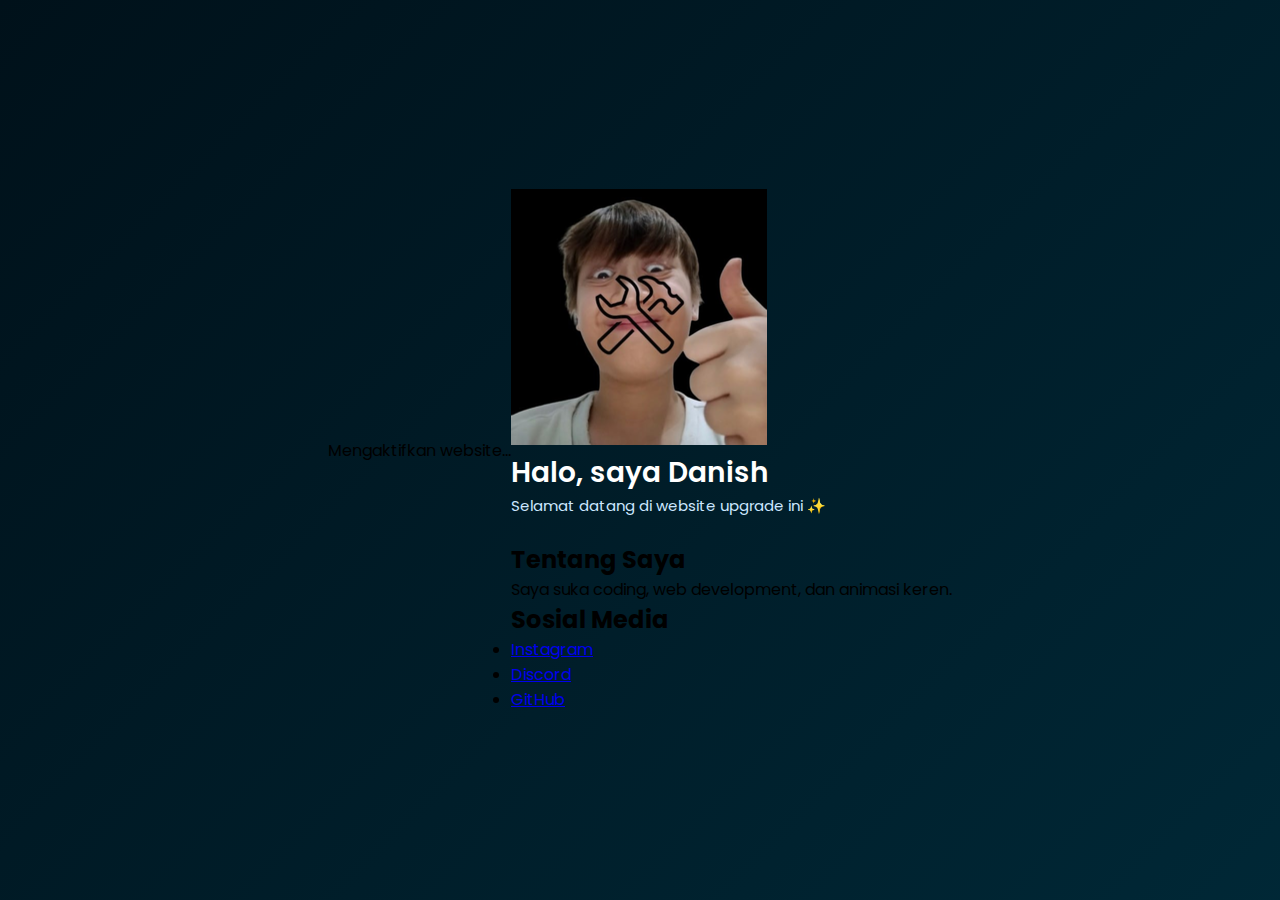
<file: index.html>
<!DOCTYPE html>
<html lang="id">
<head>
  <meta charset="UTF-8" />
  <meta name="viewport" content="width=device-width, initial-scale=1.0" />
  <title>Danish Website</title>
  <link rel="stylesheet" href="style.css" />
</head>

<body>

  <!-- Loading Screen -->
  <div id="loading">
    <div class="loader"></div>
    <p>Mengaktifkan website...</p>
  </div>

  <!-- Isi Website -->
  <div class="content hidden">

    <div class="hero">
      <img class="pfp" src="assets/profile2.png" alt="Foto Profil" />
      <h1 class="title">Halo, saya Danish</h1>
      <p class="subtitle">Selamat datang di website upgrade ini ✨</p>
    </div>

    <div class="card">
      <h2>Tentang Saya</h2>
      <p>Saya suka coding, web development, dan animasi keren.</p>
    </div>

    <div class="card">
      <h2>Sosial Media</h2>
      <ul>
        <li><a href="#">Instagram</a></li>
        <li><a href="#">Discord</a></li>
        <li><a href="#">GitHub</a></li>
      </ul>
    </div>

  </div>

  <script src="script.js"></script>
</body>
</html>
</file>
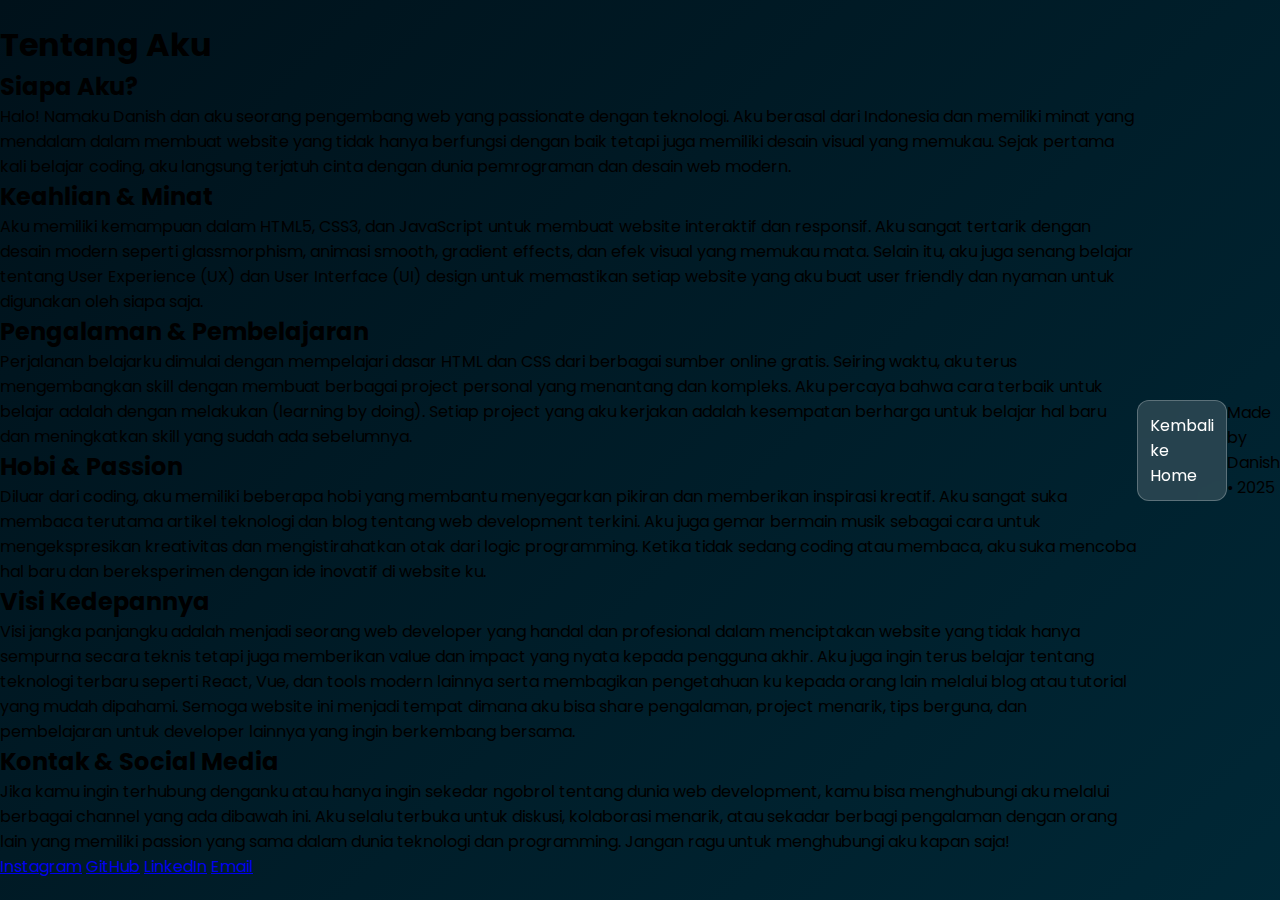
<file: about.html>
<!DOCTYPE html>
<html lang="id">
<head>
  <meta charset="UTF-8">
  <meta name="viewport" content="width=device-width, initial-scale=1.0">
  <title>Tentang Danish</title>
  <link rel="stylesheet" href="style.css">
  <script>
    document.addEventListener("contextmenu", (e) => e.preventDefault());
  </script>
</head>
<body>
  <div class="header fade">
    <h1 class="fade">Tentang Aku</h1>
    
    <div class="desc-box fade">
      <h2>Siapa Aku?</h2>
      <p>
        Halo! Namaku Danish dan aku seorang pengembang web yang passionate dengan teknologi. Aku berasal dari Indonesia dan memiliki minat yang mendalam dalam membuat website yang tidak hanya berfungsi dengan baik tetapi juga memiliki desain visual yang memukau. Sejak pertama kali belajar coding, aku langsung terjatuh cinta dengan dunia pemrograman dan desain web modern.
      </p>

      <h2>Keahlian & Minat</h2>
      <p>
        Aku memiliki kemampuan dalam HTML5, CSS3, dan JavaScript untuk membuat website interaktif dan responsif. Aku sangat tertarik dengan desain modern seperti glassmorphism, animasi smooth, gradient effects, dan efek visual yang memukau mata. Selain itu, aku juga senang belajar tentang User Experience (UX) dan User Interface (UI) design untuk memastikan setiap website yang aku buat user friendly dan nyaman untuk digunakan oleh siapa saja.
      </p>

      <h2>Pengalaman & Pembelajaran</h2>
      <p>
        Perjalanan belajarku dimulai dengan mempelajari dasar HTML dan CSS dari berbagai sumber online gratis. Seiring waktu, aku terus mengembangkan skill dengan membuat berbagai project personal yang menantang dan kompleks. Aku percaya bahwa cara terbaik untuk belajar adalah dengan melakukan (learning by doing). Setiap project yang aku kerjakan adalah kesempatan berharga untuk belajar hal baru dan meningkatkan skill yang sudah ada sebelumnya.
      </p>

      <h2>Hobi & Passion</h2>
      <p>
        Diluar dari coding, aku memiliki beberapa hobi yang membantu menyegarkan pikiran dan memberikan inspirasi kreatif. Aku sangat suka membaca terutama artikel teknologi dan blog tentang web development terkini. Aku juga gemar bermain musik sebagai cara untuk mengekspresikan kreativitas dan mengistirahatkan otak dari logic programming. Ketika tidak sedang coding atau membaca, aku suka mencoba hal baru dan bereksperimen dengan ide inovatif di website ku.
      </p>

      <h2>Visi Kedepannya</h2>
      <p>
        Visi jangka panjangku adalah menjadi seorang web developer yang handal dan profesional dalam menciptakan website yang tidak hanya sempurna secara teknis tetapi juga memberikan value dan impact yang nyata kepada pengguna akhir. Aku juga ingin terus belajar tentang teknologi terbaru seperti React, Vue, dan tools modern lainnya serta membagikan pengetahuan ku kepada orang lain melalui blog atau tutorial yang mudah dipahami. Semoga website ini menjadi tempat dimana aku bisa share pengalaman, project menarik, tips berguna, dan pembelajaran untuk developer lainnya yang ingin berkembang bersama.
      </p>

      <h2>Kontak & Social Media</h2>
      <p>
        Jika kamu ingin terhubung denganku atau hanya ingin sekedar ngobrol tentang dunia web development, kamu bisa menghubungi aku melalui berbagai channel yang ada dibawah ini. Aku selalu terbuka untuk diskusi, kolaborasi menarik, atau sekadar berbagi pengalaman dengan orang lain yang memiliki passion yang sama dalam dunia teknologi dan programming. Jangan ragu untuk menghubungi aku kapan saja!
      </p>

      <div class="social-links fade">
        <a href="https://instagram.com/danishtesting4" target="_blank" class="social-btn">Instagram</a>
        <a href="https://github.com/danishtesting4" target="_blank" class="social-btn">GitHub</a>
        <a href="https://linkedin.com" target="_blank" class="social-btn">LinkedIn</a>
        <a href="mailto:danish@example.com" class="social-btn">Email</a>
      </div>
    </div>
  </div>

  <div class="button-box fade">
    <a href="index.html" class="btn glow">Kembali ke Home</a>
  </div>

  <footer class="fade">
    <p>Made by Danish • 2025</p>
  </footer>

  <script src="effects.js"></script>
</body>
</html>
</file>
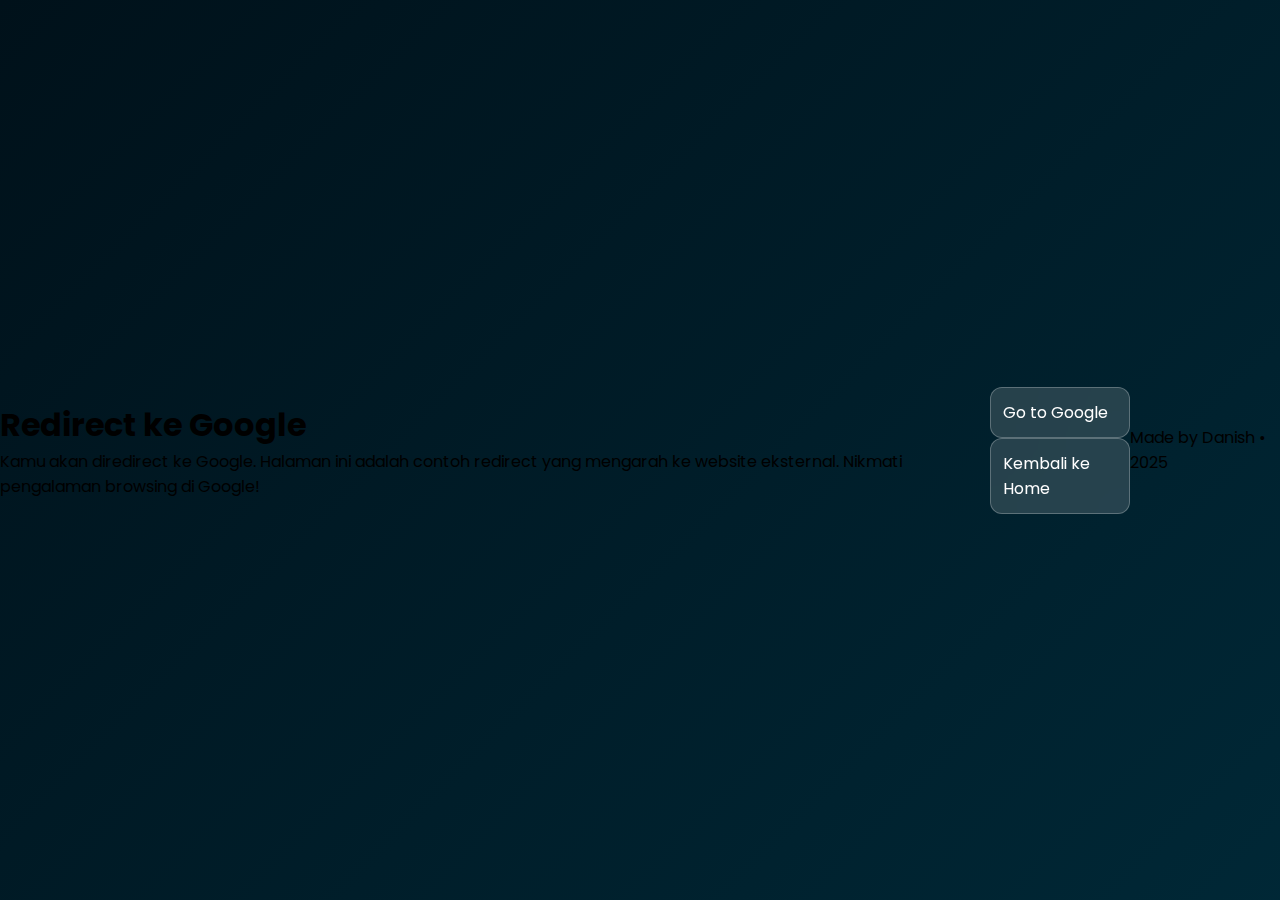
<file: redirect1.html>
<!DOCTYPE html>
<html lang="id">
<head>
  <meta charset="UTF-8" />
  <meta name="viewport" content="width=device-width, initial-scale=1.0" />
  <title>Redirect ke Google</title>
  <link rel="stylesheet" href="style.css" />
  <script>
    document.addEventListener("contextmenu", (e) => e.preventDefault());
  </script>
</head>
<body>
  <div class="header parallax fade">
    <h1 class="fade">Redirect ke Google</h1>
    <div class="desc-box fade">
      <p>
        Kamu akan diredirect ke Google. Halaman ini adalah contoh redirect yang mengarah ke website eksternal. Nikmati pengalaman browsing di Google!
      </p>
    </div>
  </div>

  <div class="button-box fade">
    <a href="https://google.com" target="_blank" class="btn glow">Go to Google</a>
    <a href="index.html" class="btn glow">Kembali ke Home</a>
  </div>

  <footer class="fade">
    <p>Made by Danish • 2025</p>
  </footer>

  <script src="effects.js"></script>
</body>
</html>
</file>
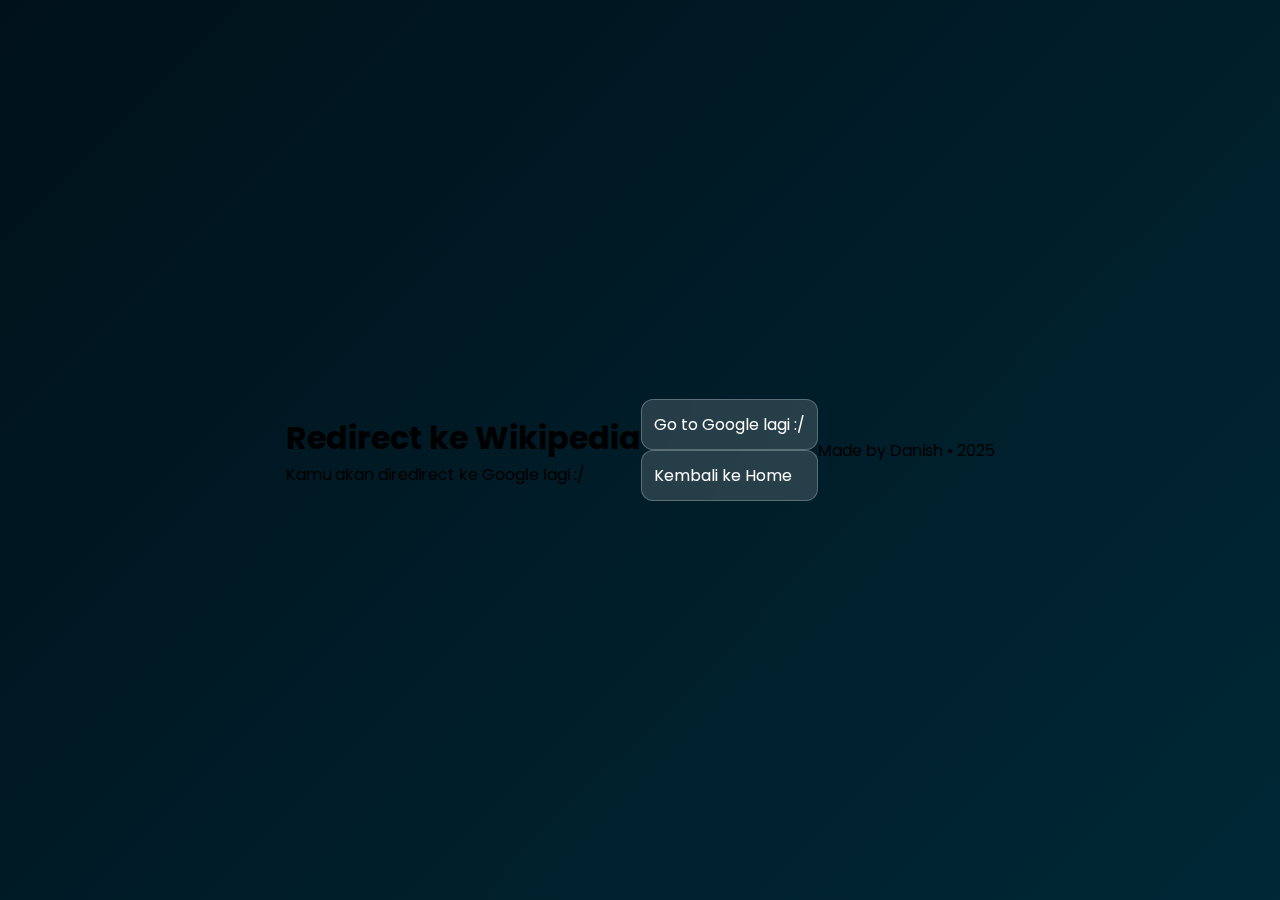
<file: redirect2.html>
<!DOCTYPE html>
<html lang="id">
<head>
  <meta charset="UTF-8" />
  <meta name="viewport" content="width=device-width, initial-scale=1.0" />
  <title>Redirect ke Google lagi :/ </title>
  <link rel="stylesheet" href="style.css" />
  <script>
    document.addEventListener("contextmenu", (e) => e.preventDefault());
  </script>
</head>
<body>
  <div class="header parallax fade">
    <h1 class="fade">Redirect ke Wikipedia</h1>
    <div class="desc-box fade">
      <p>
        Kamu akan diredirect ke Google lagi :/
      </p>
    </div>
  </div>

  <div class="button-box fade">
    <a href="https://google.co.id" target="_blank" class="btn glow">Go to Google lagi :/ </a>
    <a href="index.html" class="btn glow">Kembali ke Home</a>
  </div>

  <footer class="fade">
    <p>Made by Danish • 2025</p>
  </footer>

  <script src="effects.js"></script>
</body>
</html>
</file>
<file: style.css>
@import url('https://fonts.googleapis.com/css2?family=Poppins:wght@300;400;600&display=swap');

* {
  margin: 0;
  padding: 0;
  box-sizing: border-box;
  font-family: "Poppins", sans-serif;
}

body {
  height: 100vh;
  background: linear-gradient(135deg, #00111a, #003344, #005577);
  background-size: 300% 300%;
  animation: bgmove 12s infinite alternate ease-in-out;
  display: flex;
  justify-content: center;
  align-items: center;
  overflow: hidden;
}

/* Background movement */
@keyframes bgmove {
  0% { background-position: 0% 50%; }
  100% { background-position: 100% 50%; }
}

.container {
  display: flex;
  justify-content: center;
  align-items: center;
  width: 100%;
}

.glass-card {
  width: 330px;
  padding: 35px;
  border-radius: 25px;
  backdrop-filter: blur(25px);
  background: rgba(255, 255, 255, 0.07);
  border: 1.5px solid rgba(255, 255, 255, 0.17);
  box-shadow: 0 0 25px rgba(0, 0, 0, 0.3);
  text-align: center;

  animation: fadeIn 1.4s ease-out, float 4s infinite ease-in-out;
}

/* Fade in */
@keyframes fadeIn {
  from { opacity: 0; transform: translateY(20px); }
  to   { opacity: 1; transform: translateY(0px); }
}

/* Floating animation */
@keyframes float {
  0% { transform: translateY(0); }
  50% { transform: translateY(-12px); }
  100% { transform: translateY(0); }
}

.avatar {
  width: 100px;
  height: 100px;
  object-fit: cover;
  border-radius: 50%;
  border: 3px solid rgba(255,255,255,0.3);
  margin-bottom: 15px;
}

.title {
  font-size: 28px;
  color: #fff;
  font-weight: 600;
}

.subtitle {
  color: #cce7ff;
  font-size: 15px;
  margin-bottom: 25px;
}

.buttons {
  display: flex;
  flex-direction: column;
  gap: 12px;
}

.btn {
  display: block;
  padding: 12px;
  border-radius: 12px;
  background: rgba(255,255,255,0.15);
  backdrop-filter: blur(20px);
  color: white;
  text-decoration: none;
  font-size: 16px;
  font-weight: 400;
  border: 1px solid rgba(255,255,255,0.25);
  transition: 0.25s;
}

.btn:hover {
  background: rgba(255,255,255,0.25);
  transform: translateY(-2px);
}
</file>
